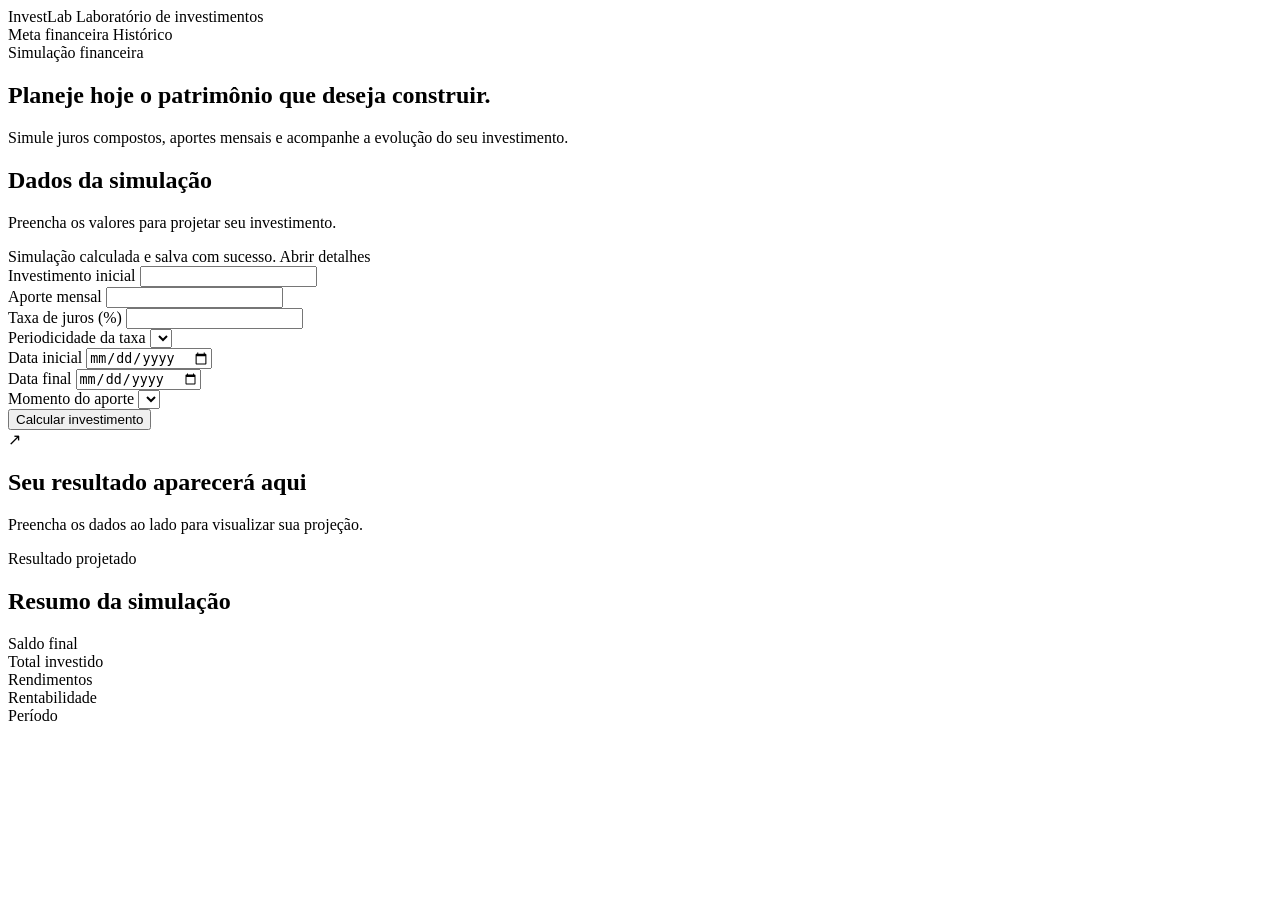
<file: src/main/resources/templates/index.html>
<!DOCTYPE html>
<html lang="pt-BR" xmlns:th="http://www.thymeleaf.org">
<head>
    <meta charset="UTF-8">
    <meta name="viewport" content="width=device-width, initial-scale=1.0">

    <title>InvestLab | Simulador de Investimentos</title>

    <link rel="stylesheet" th:href="@{/css/style.css}">
    <link rel="stylesheet" th:href="@{/css/evolution-table.css}">
    <link rel="stylesheet" th:href="@{/css/investment-chart.css}">
    <link rel="stylesheet" th:href="@{/css/scenario-comparison.css}">
</head>
<body>

<header class="header">
    <div class="container header-navigation">
        <div class="brand-group">
            <a class="brand" th:href="@{/}">InvestLab</a>
            <span class="subtitle">
                Laboratório de investimentos
            </span>
        </div>

        <nav class="main-navigation">
            <a th:href="@{/goal}">Meta financeira</a>
            <a th:href="@{/history}">Histórico</a>
        </nav>
    </div>
</header>

<main class="container main-content">
    <section class="hero">
        <span class="eyebrow">Simulação financeira</span>
        <h1>Planeje hoje o patrimônio que deseja construir.</h1>
        <p>
            Simule juros compostos, aportes mensais e acompanhe
            a evolução do seu investimento.
        </p>
    </section>

    <div class="layout">
        <section class="panel">
            <div class="panel-heading">
                <h2>Dados da simulação</h2>
                <p>Preencha os valores para projetar seu investimento.</p>
            </div>

            <form
                    th:action="@{/simulate}"
                    th:object="${simulationForm}"
                    method="post"
            >
                <div
                        class="alert"
                        th:if="${simulationError}"
                        th:text="${simulationError}"
                ></div>

                <div
                        class="success-alert"
                        th:if="${created == true and savedSimulationId != null}"
                >
                    Simulação calculada e salva com sucesso.

                    <a
                            th:href="@{/history/{id}(
                id=${savedSimulationId}
            )}"
                    >
                        Abrir detalhes
                    </a>
                </div>

                <div class="form-grid">
                    <div class="field">
                        <label for="initialInvestment">
                            Investimento inicial
                        </label>

                        <input
                                id="initialInvestment"
                                type="number"
                                min="0"
                                step="0.01"
                                th:field="*{initialInvestment}"
                        >

                        <span
                                class="field-error"
                                th:errors="*{initialInvestment}"
                        ></span>
                    </div>

                    <div class="field">
                        <label for="monthlyContribution">
                            Aporte mensal
                        </label>

                        <input
                                id="monthlyContribution"
                                type="number"
                                min="0"
                                step="0.01"
                                th:field="*{monthlyContribution}"
                        >

                        <span
                                class="field-error"
                                th:errors="*{monthlyContribution}"
                        ></span>
                    </div>

                    <div class="field">
                        <label for="interestRatePercentage">
                            Taxa de juros (%)
                        </label>

                        <input
                                id="interestRatePercentage"
                                type="number"
                                min="0"
                                step="0.01"
                                th:field="*{interestRatePercentage}"
                        >

                        <span
                                class="field-error"
                                th:errors="*{interestRatePercentage}"
                        ></span>
                    </div>

                    <div class="field">
                        <label for="ratePeriod">
                            Periodicidade da taxa
                        </label>

                        <select id="ratePeriod" th:field="*{ratePeriod}">
                            <option
                                    th:each="period : ${ratePeriods}"
                                    th:value="${period}"
                                    th:text="${
                                        period.name() == 'MONTHLY'
                                            ? 'Mensal'
                                            : period.name() == 'ANNUAL'
                                                ? 'Anual nominal'
                                                : 'Anual efetiva'
                                    }"
                            ></option>
                        </select>
                    </div>

                    <div class="field">
                        <label for="startDate">Data inicial</label>

                        <input
                                id="startDate"
                                type="date"
                                th:field="*{startDate}"
                        >

                        <span
                                class="field-error"
                                th:errors="*{startDate}"
                        ></span>
                    </div>

                    <div class="field">
                        <label for="endDate">Data final</label>

                        <input
                                id="endDate"
                                type="date"
                                th:field="*{endDate}"
                        >

                        <span
                                class="field-error"
                                th:errors="*{endDate}"
                        ></span>
                    </div>

                    <div class="field field-full">
                        <label for="contributionTiming">
                            Momento do aporte
                        </label>

                        <select
                                id="contributionTiming"
                                th:field="*{contributionTiming}"
                        >
                            <option
                                    th:each="timing : ${contributionTimings}"
                                    th:value="${timing}"
                                    th:text="${timing.name() == 'BEGINNING_OF_PERIOD'
                                        ? 'Início do mês'
                                        : 'Final do mês'}"
                            ></option>
                        </select>
                    </div>
                </div>

                <button class="button" type="submit">
                    Calcular investimento
                </button>
            </form>
        </section>

        <section class="panel result-panel">
            <div th:if="${result == null}" class="empty-state">
                <span class="empty-icon">↗</span>
                <h2>Seu resultado aparecerá aqui</h2>
                <p>
                    Preencha os dados ao lado para visualizar sua projeção.
                </p>
            </div>

            <div th:if="${result != null}">
                <div class="panel-heading">
                    <span class="eyebrow">Resultado projetado</span>
                    <h2>Resumo da simulação</h2>
                </div>

                <div class="main-result">
                    <span>Saldo final</span>

                    <strong
                            th:text="${#numbers.formatCurrency(result.finalBalance())}"
                    ></strong>
                </div>

                <div class="result-grid">
                    <article class="result-card">
                        <span>Total investido</span>
                        <strong
                                th:text="${#numbers.formatCurrency(result.totalInvested())}"
                        ></strong>
                    </article>

                    <article class="result-card">
                        <span>Rendimentos</span>
                        <strong
                                th:text="${#numbers.formatCurrency(result.totalInterest())}"
                        ></strong>
                    </article>

                    <article class="result-card">
                        <span>Rentabilidade</span>
                        <strong
                                th:text="${result.profitabilityPercentage() + '%'}"
                        ></strong>
                    </article>

                    <article class="result-card">
                        <span>Período</span>
                        <strong
                                th:text="|${result.numberOfMonths()} ${result.numberOfMonths() == 1 ? 'mês' : 'meses'}|"
                        ></strong>
                    </article>
                </div>
            </div>
        </section>
    </div>

    <div th:if="${result != null}">
        <div th:if="${comparison != null}">
            <div
                    th:replace="~{fragments/scenario-comparison
                    :: scenarioComparison(${comparison})}"
            ></div>
        </div>

        <div
                th:replace="~{fragments/investment-chart
                :: investmentChart(${result})}"
        ></div>

        <div
                th:replace="~{fragments/evolution-table
                :: evolutionTable(${result})}"
        ></div>
    </div>

</main>

<script th:src="@{/js/investment-chart.js}"></script>
</body>
</html>
</file>
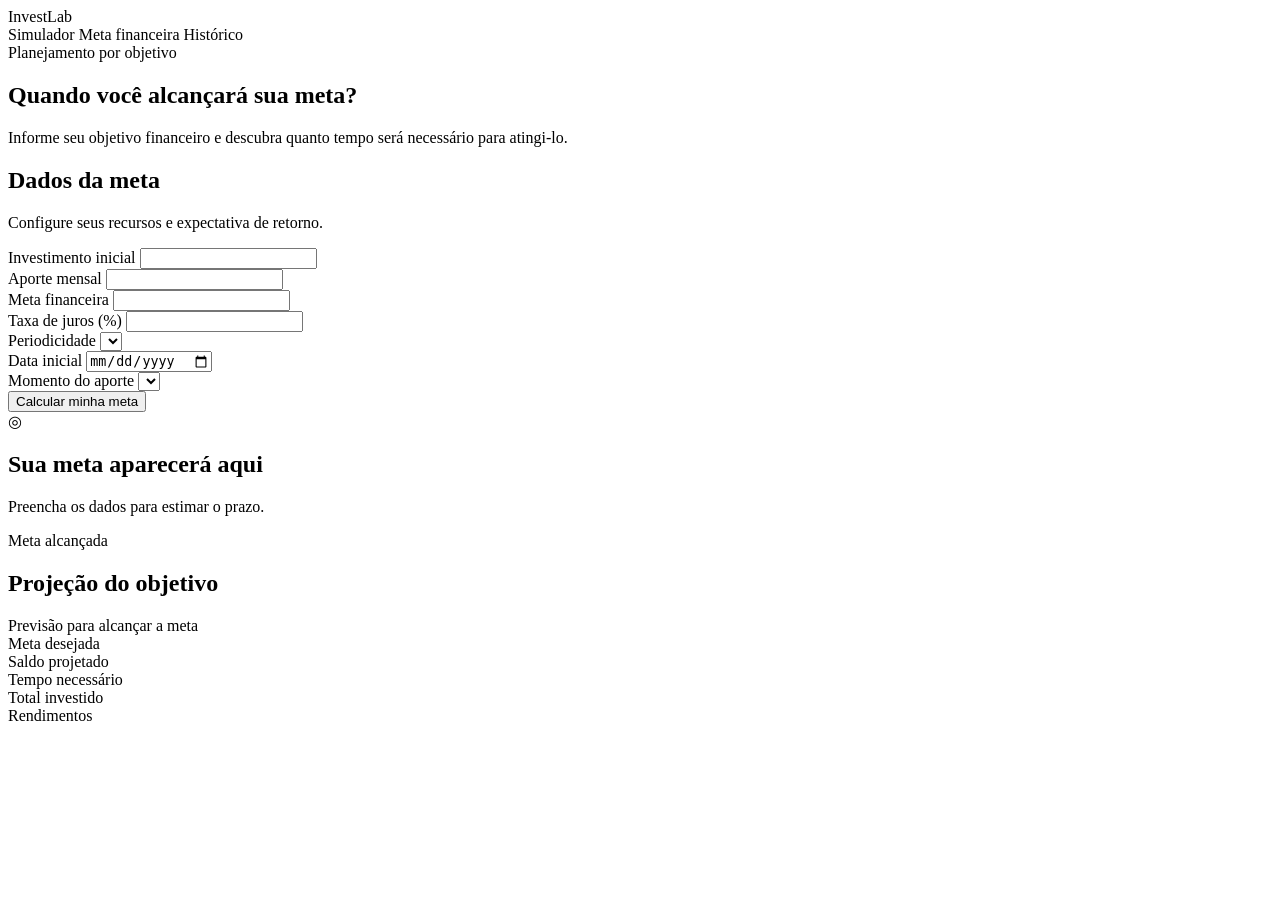
<file: src/main/resources/templates/goal.html>
<!DOCTYPE html>
<html lang="pt-BR" xmlns:th="http://www.thymeleaf.org">
<head>
    <meta charset="UTF-8">
    <meta
            name="viewport"
            content="width=device-width, initial-scale=1.0"
    >

    <title>Meta financeira | InvestLab</title>

    <link rel="stylesheet" th:href="@{/css/style.css}">
    <link rel="stylesheet" th:href="@{/css/goal.css}">
    <link
            rel="stylesheet"
            th:href="@{/css/investment-chart.css}"
    >
    <link
            rel="stylesheet"
            th:href="@{/css/evolution-table.css}"
    >
</head>
<body>

<header class="header">
    <div class="container goal-navigation">
        <a class="brand" th:href="@{/}">InvestLab</a>

        <nav class="goal-links">
            <a th:href="@{/}">Simulador</a>
            <a class="active" th:href="@{/goal}">
                Meta financeira
            </a>
            <a th:href="@{/history}">Histórico</a>
        </nav>
    </div>
</header>

<main class="container goal-content">
    <section class="goal-hero">
        <span class="eyebrow">Planejamento por objetivo</span>

        <h1>Quando você alcançará sua meta?</h1>

        <p>
            Informe seu objetivo financeiro e descubra quanto
            tempo será necessário para atingi-lo.
        </p>
    </section>

    <div class="goal-layout">
        <section class="panel">
            <div class="panel-heading">
                <h2>Dados da meta</h2>
                <p>
                    Configure seus recursos e expectativa de retorno.
                </p>
            </div>

            <form
                    th:action="@{/goal/calculate}"
                    th:object="${goalSimulationForm}"
                    method="post"
            >
                <div
                        class="alert"
                        th:if="${goalError}"
                        th:text="${goalError}"
                ></div>

                <div class="form-grid">
                    <div class="field">
                        <label for="initialInvestment">
                            Investimento inicial
                        </label>

                        <input
                                id="initialInvestment"
                                type="number"
                                min="0"
                                step="0.01"
                                th:field="*{initialInvestment}"
                        >

                        <span
                                class="field-error"
                                th:errors="*{initialInvestment}"
                        ></span>
                    </div>

                    <div class="field">
                        <label for="monthlyContribution">
                            Aporte mensal
                        </label>

                        <input
                                id="monthlyContribution"
                                type="number"
                                min="0"
                                step="0.01"
                                th:field="*{monthlyContribution}"
                        >

                        <span
                                class="field-error"
                                th:errors="*{monthlyContribution}"
                        ></span>
                    </div>

                    <div class="field field-full">
                        <label for="targetAmount">
                            Meta financeira
                        </label>

                        <input
                                id="targetAmount"
                                type="number"
                                min="0.01"
                                step="0.01"
                                th:field="*{targetAmount}"
                        >

                        <span
                                class="field-error"
                                th:errors="*{targetAmount}"
                        ></span>
                    </div>

                    <div class="field">
                        <label for="interestRatePercentage">
                            Taxa de juros (%)
                        </label>

                        <input
                                id="interestRatePercentage"
                                type="number"
                                min="0"
                                step="0.01"
                                th:field="*{interestRatePercentage}"
                        >
                    </div>

                    <div class="field">
                        <label for="ratePeriod">
                            Periodicidade
                        </label>

                        <select
                                id="ratePeriod"
                                th:field="*{ratePeriod}"
                        >
                            <option
                                    th:each="period : ${ratePeriods}"
                                    th:value="${period}"
                                    th:text="${
                                        period.name() == 'MONTHLY'
                                            ? 'Mensal'
                                            : period.name() == 'ANNUAL'
                                                ? 'Anual nominal'
                                                : 'Anual efetiva'
                                    }"
                            ></option>
                        </select>
                    </div>

                    <div class="field">
                        <label for="startDate">
                            Data inicial
                        </label>

                        <input
                                id="startDate"
                                type="date"
                                th:field="*{startDate}"
                        >
                    </div>

                    <div class="field">
                        <label for="contributionTiming">
                            Momento do aporte
                        </label>

                        <select
                                id="contributionTiming"
                                th:field="*{contributionTiming}"
                        >
                            <option
                                    th:each="timing : ${contributionTimings}"
                                    th:value="${timing}"
                                    th:text="${timing.name()
                                        == 'BEGINNING_OF_PERIOD'
                                            ? 'Início do mês'
                                            : 'Final do mês'}"
                            ></option>
                        </select>
                    </div>
                </div>

                <button class="button" type="submit">
                    Calcular minha meta
                </button>
            </form>
        </section>

        <section class="panel goal-result-panel">
            <div
                    class="empty-state"
                    th:if="${goalResult == null}"
            >
                <span class="empty-icon">◎</span>
                <h2>Sua meta aparecerá aqui</h2>
                <p>
                    Preencha os dados para estimar o prazo.
                </p>
            </div>

            <div th:if="${goalResult != null}">
                <span class="eyebrow">Meta alcançada</span>
                <h2>Projeção do objetivo</h2>

                <div class="goal-main-result">
                    <span>Previsão para alcançar a meta</span>

                    <strong
                            th:text="${#temporals.format(
                                goalResult.targetDate(),
                                'MMMM/yyyy'
                            )}"
                    ></strong>
                </div>

                <div class="goal-result-grid">
                    <div>
                        <span>Meta desejada</span>
                        <strong
                                th:text="${#numbers.formatCurrency(
                                    goalResult.targetAmount()
                                )}"
                        ></strong>
                    </div>

                    <div>
                        <span>Saldo projetado</span>
                        <strong
                                th:text="${#numbers.formatCurrency(
                                    goalResult.finalBalance()
                                )}"
                        ></strong>
                    </div>

                    <div>
                        <span>Tempo necessário</span>
                        <strong
                                th:text="|${goalResult.numberOfMonths()}
                                    ${goalResult.numberOfMonths() == 1
                                        ? 'mês'
                                        : 'meses'}|"
                        ></strong>
                    </div>

                    <div>
                        <span>Total investido</span>
                        <strong
                                th:text="${#numbers.formatCurrency(
                                    goalResult.totalInvested()
                                )}"
                        ></strong>
                    </div>

                    <div>
                        <span>Rendimentos</span>
                        <strong
                                th:text="${#numbers.formatCurrency(
                                    goalResult.totalInterest()
                                )}"
                        ></strong>
                    </div>
                </div>
            </div>
        </section>
    </div>

    <div th:if="${goalResult != null}">
        <div
                th:replace="~{fragments/investment-chart
                    :: investmentChart(${result})}"
        ></div>

        <div
                th:replace="~{fragments/evolution-table
                    :: evolutionTable(${result})}"
        ></div>
    </div>
</main>

<script th:src="@{/js/investment-chart.js}"></script>
</body>
</html>
</file>
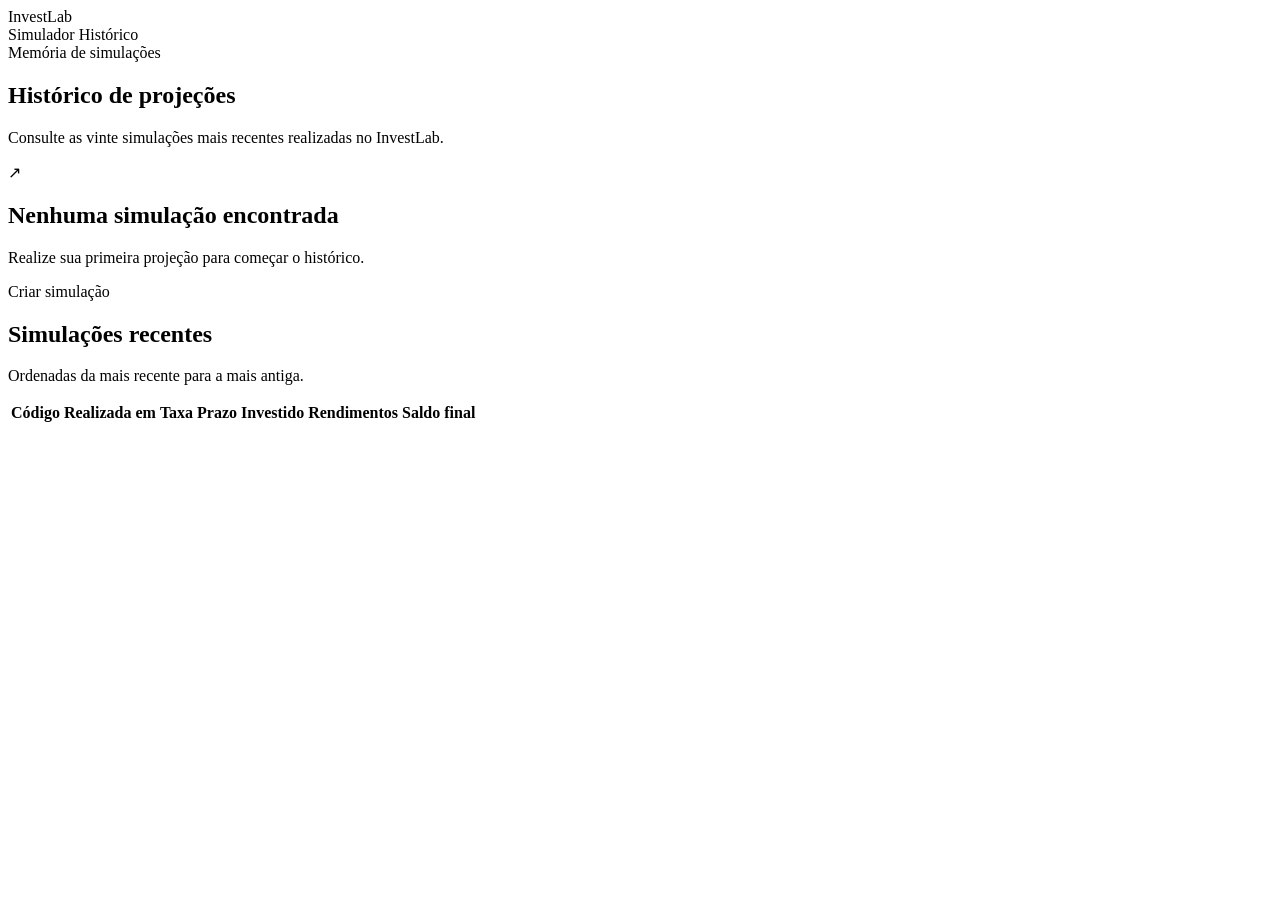
<file: src/main/resources/templates/history.html>
<!DOCTYPE html>
<html lang="pt-BR" xmlns:th="http://www.thymeleaf.org">
<head>
    <meta charset="UTF-8">
    <meta
            name="viewport"
            content="width=device-width, initial-scale=1.0"
    >

    <title>Histórico | InvestLab</title>

    <link rel="stylesheet" th:href="@{/css/style.css}">
    <link rel="stylesheet" th:href="@{/css/history.css}">
</head>
<body>

<header class="header">
    <div class="container header-content">
        <a class="brand" th:href="@{/}">InvestLab</a>

        <nav class="navigation">
            <a th:href="@{/}">Simulador</a>
            <a class="active" th:href="@{/history}">Histórico</a>
        </nav>
    </div>
</header>

<main class="container history-content">
    <section class="history-hero">
        <span class="eyebrow">Memória de simulações</span>
        <h1>Histórico de projeções</h1>

        <p>
            Consulte as vinte simulações mais recentes realizadas
            no InvestLab.
        </p>
    </section>

    <section
            class="empty-history"
            th:if="${#lists.isEmpty(simulations)}"
    >
        <span>↗</span>
        <h2>Nenhuma simulação encontrada</h2>
        <p>
            Realize sua primeira projeção para começar o histórico.
        </p>

        <a class="history-button" th:href="@{/}">
            Criar simulação
        </a>
    </section>

    <section
            class="history-panel"
            th:unless="${#lists.isEmpty(simulations)}"
    >
        <div class="history-panel-heading">
            <div>
                <h2>Simulações recentes</h2>

                <p>
                    Ordenadas da mais recente para a mais antiga.
                </p>
            </div>

            <span
                    class="history-count"
                    th:text="|${#lists.size(simulations)} registros|"
            ></span>
        </div>

        <div class="history-table-container">
            <table class="history-table">
                <thead>
                <tr>
                    <th>Código</th>
                    <th>Realizada em</th>
                    <th>Taxa</th>
                    <th>Prazo</th>
                    <th>Investido</th>
                    <th>Rendimentos</th>
                    <th>Saldo final</th>
                </tr>
                </thead>

                <tbody>
                <tr th:each="simulation : ${simulations}">
                    <td>
                        <a
                                class="history-id"
                                th:href="@{/history/{id}(id=${simulation.id()})}"
                                th:text="|#${simulation.id()}|"
                        ></a>
                    </td>

                    <td
                            th:text="${#temporals.format(
                                simulation.createdAt(),
                                'dd/MM/yyyy HH:mm'
                            )}"
                    ></td>

                    <td>
                        <strong
                                th:text="|${#numbers.formatDecimal(
                                    simulation.interestRatePercentage(),
                                    1,
                                    2
                                )}%|"
                        ></strong>

                        <span
                                class="rate-type"
                                th:text="${
                                    simulation.ratePeriod().name()
                                        == 'MONTHLY'
                                        ? 'Mensal'
                                        : simulation.ratePeriod().name()
                                            == 'ANNUAL'
                                            ? 'Anual nominal'
                                            : 'Anual efetiva'
                                }"
                        ></span>
                    </td>

                    <td
                            th:text="|${simulation.numberOfMonths()}
                                ${simulation.numberOfMonths() == 1
                                    ? 'mês'
                                    : 'meses'}|"
                    ></td>

                    <td
                            th:text="${#numbers.formatCurrency(
                                simulation.totalInvested()
                            )}"
                    ></td>

                    <td class="history-positive"
                        th:text="${#numbers.formatCurrency(
                            simulation.totalInterest()
                        )}"
                    ></td>

                    <td class="history-balance"
                        th:text="${#numbers.formatCurrency(
                            simulation.finalBalance()
                        )}"
                    ></td>
                </tr>
                </tbody>
            </table>
        </div>
    </section>
</main>

</body>
</html>
</file>
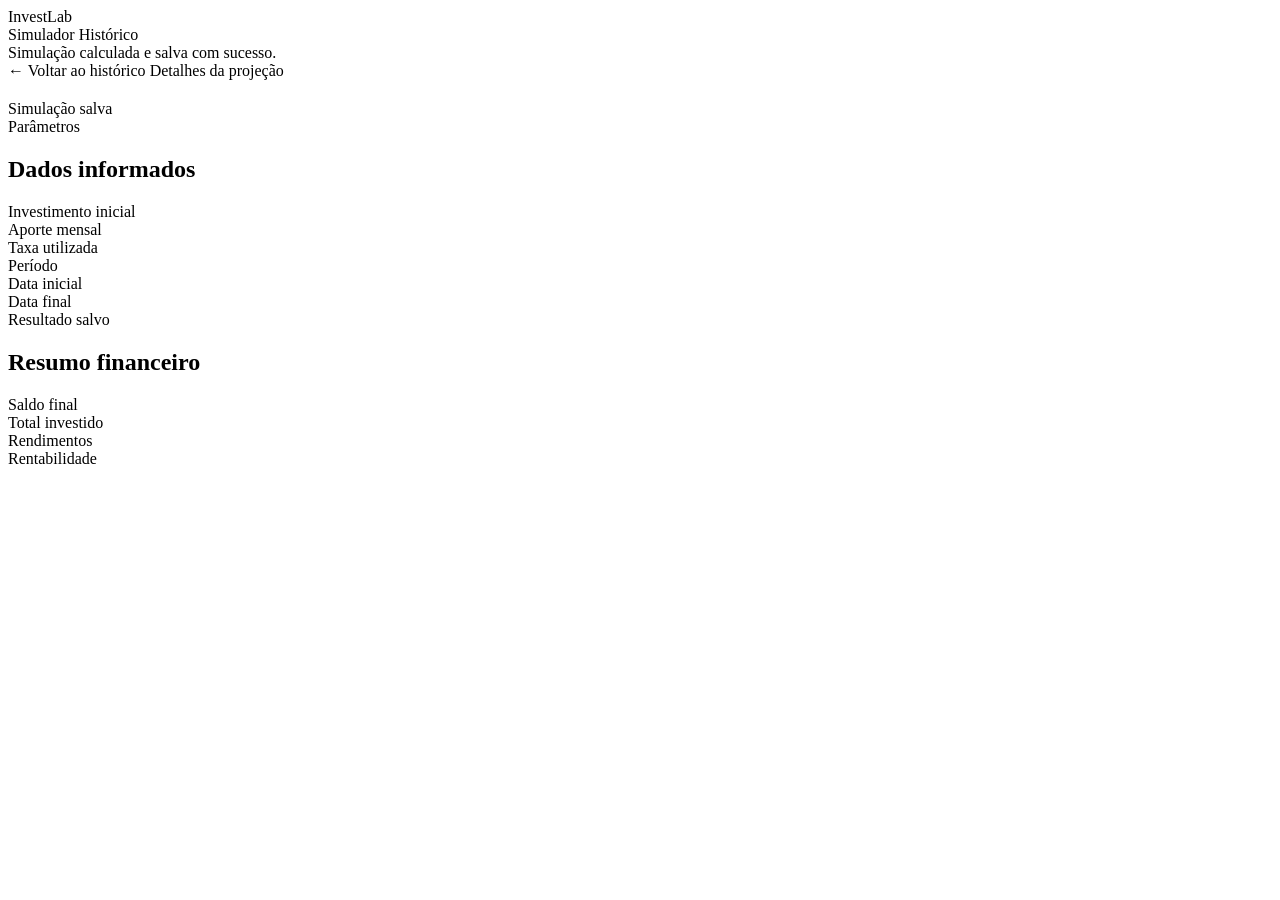
<file: src/main/resources/templates/simulation-details.html>
<!DOCTYPE html>
<html lang="pt-BR" xmlns:th="http://www.thymeleaf.org">
<head>
    <meta charset="UTF-8">
    <meta
            name="viewport"
            content="width=device-width, initial-scale=1.0"
    >

    <title
            th:text="|Simulação #${details.history().id()} - InvestLab|"
    ></title>

    <link rel="stylesheet" th:href="@{/css/style.css}">
    <link
            rel="stylesheet"
            th:href="@{/css/investment-chart.css}"
    >
    <link
            rel="stylesheet"
            th:href="@{/css/evolution-table.css}"
    >
    <link
            rel="stylesheet"
            th:href="@{/css/simulation-details.css}"
    >
    <link
            rel="stylesheet"
            th:href="@{/css/scenario-comparison.css}"
    >

</head>
<body>

<header class="header">
    <div class="container details-navigation">
        <a class="brand" th:href="@{/}">InvestLab</a>

        <nav class="details-links">
            <a th:href="@{/}">Simulador</a>
            <a th:href="@{/history}">Histórico</a>
        </nav>
    </div>
</header>

<main class="container details-content">

    <div
            class="details-success"
            th:if="${created}"
    >
        Simulação calculada e salva com sucesso.
    </div>

    <section class="details-hero">
        <div>
            <a class="back-link" th:href="@{/history}">
                ← Voltar ao histórico
            </a>

            <span class="eyebrow">Detalhes da projeção</span>

            <h1 th:text="|Simulação #${details.history().id()}|"></h1>

            <p
                    th:text="|Realizada em ${#temporals.format(
                        details.history().createdAt(),
                        'dd/MM/yyyy HH:mm'
                    )}|"
            ></p>
        </div>

        <div class="saved-badge">Simulação salva</div>
    </section>

    <section class="details-grid">
        <article class="details-panel">
            <span class="eyebrow">Parâmetros</span>
            <h2>Dados informados</h2>

            <div class="parameter-grid">
                <div>
                    <span>Investimento inicial</span>
                    <strong
                            th:text="${#numbers.formatCurrency(
                                details.history().initialInvestment()
                            )}"
                    ></strong>
                </div>

                <div>
                    <span>Aporte mensal</span>
                    <strong
                            th:text="${#numbers.formatCurrency(
                                details.history().monthlyContribution()
                            )}"
                    ></strong>
                </div>

                <div>
                    <span>Taxa utilizada</span>
                    <strong
                            th:text="|${#numbers.formatDecimal(
                                details.history()
                                    .interestRatePercentage(),
                                1,
                                2
                            )}%|"
                    ></strong>
                </div>

                <div>
                    <span>Período</span>
                    <strong
                            th:text="|${details.history().numberOfMonths()}
                                ${details.history().numberOfMonths() == 1
                                    ? 'mês'
                                    : 'meses'}|"
                    ></strong>
                </div>

                <div>
                    <span>Data inicial</span>
                    <strong
                            th:text="${#temporals.format(
                                details.history().startDate(),
                                'dd/MM/yyyy'
                            )}"
                    ></strong>
                </div>

                <div>
                    <span>Data final</span>
                    <strong
                            th:text="${#temporals.format(
                                details.history().endDate(),
                                'dd/MM/yyyy'
                            )}"
                    ></strong>
                </div>
            </div>
        </article>

        <article class="details-panel result-details">
            <span class="eyebrow">Resultado salvo</span>
            <h2>Resumo financeiro</h2>

            <div class="details-main-result">
                <span>Saldo final</span>

                <strong
                        th:text="${#numbers.formatCurrency(
                            details.history().finalBalance()
                        )}"
                ></strong>
            </div>

            <div class="details-result-grid">
                <div>
                    <span>Total investido</span>
                    <strong
                            th:text="${#numbers.formatCurrency(
                                details.history().totalInvested()
                            )}"
                    ></strong>
                </div>

                <div>
                    <span>Rendimentos</span>
                    <strong
                            th:text="${#numbers.formatCurrency(
                                details.history().totalInterest()
                            )}"
                    ></strong>
                </div>

                <div>
                    <span>Rentabilidade</span>
                    <strong
                            th:text="|${details.history()
                                .profitabilityPercentage()}%|"
                    ></strong>
                </div>
            </div>
        </article>
    </section>

    <div th:if="${comparison != null}">
        <div
                th:replace="~{fragments/scenario-comparison
                :: scenarioComparison(${comparison})}"
        ></div>
    </div>

    <div
            th:replace="~{fragments/investment-chart
                :: investmentChart(${result})}"
    ></div>

    <div
            th:replace="~{fragments/evolution-table
                :: evolutionTable(${result})}"
    ></div>
</main>

<script th:src="@{/js/investment-chart.js}"></script>
</body>
</html>
</file>
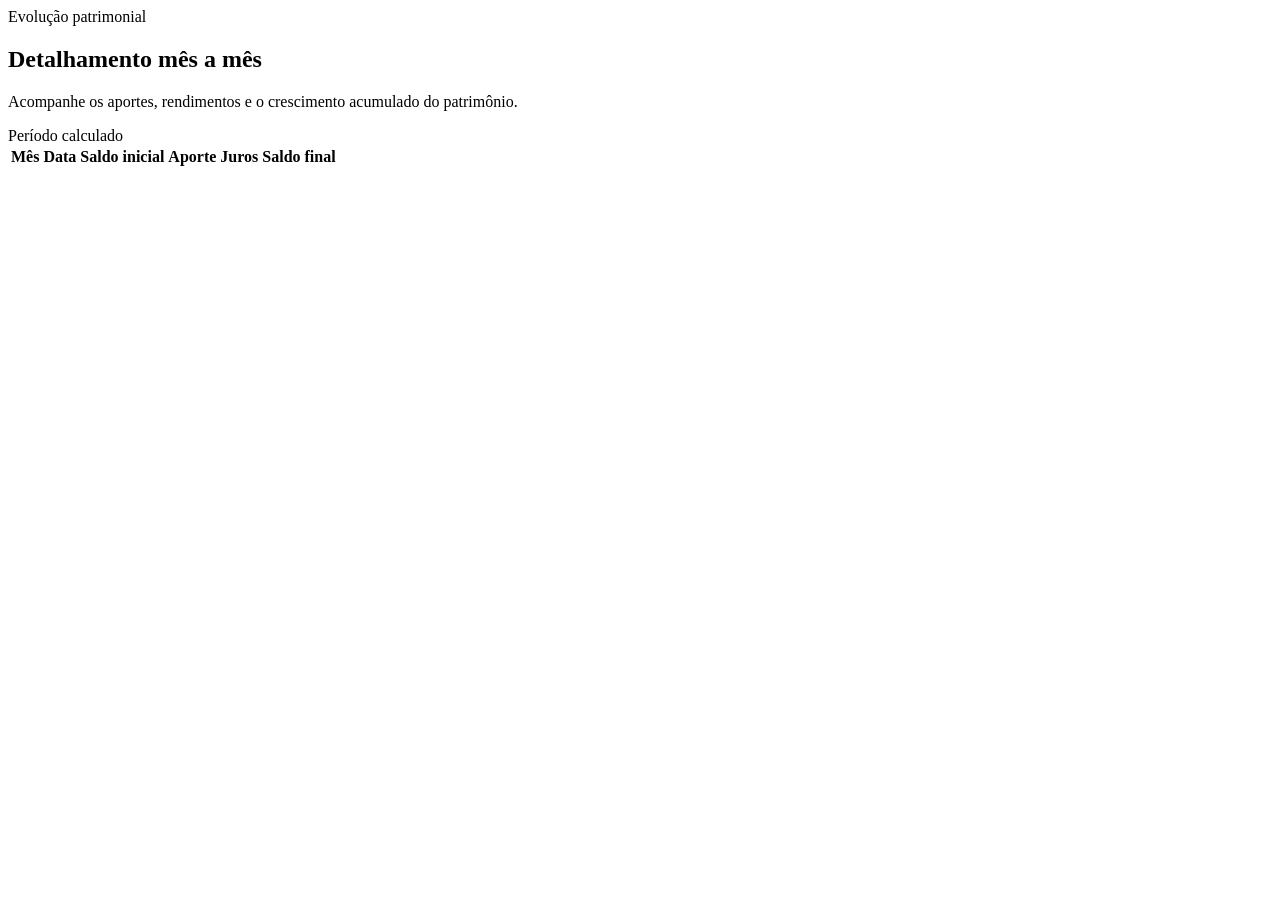
<file: src/main/resources/templates/fragments/evolution-table.html>
<!DOCTYPE html>
<html lang="pt-BR" xmlns:th="http://www.thymeleaf.org">

<section
        th:fragment="evolutionTable(result)"
        class="evolution-section"
>
    <div class="evolution-heading">
        <div>
            <span class="eyebrow">Evolução patrimonial</span>
            <h2>Detalhamento mês a mês</h2>
            <p>
                Acompanhe os aportes, rendimentos e o crescimento
                acumulado do patrimônio.
            </p>
        </div>

        <div class="evolution-summary">
            <span>Período calculado</span>
            <strong
                    th:text="|${result.numberOfMonths()} ${result.numberOfMonths() == 1 ? 'mês' : 'meses'}|"
            ></strong>
        </div>
    </div>

    <div class="table-container">
        <table class="evolution-table">
            <thead>
            <tr>
                <th>Mês</th>
                <th>Data</th>
                <th>Saldo inicial</th>
                <th>Aporte</th>
                <th>Juros</th>
                <th>Saldo final</th>
            </tr>
            </thead>

            <tbody>
            <tr th:each="month : ${result.monthlyEvolution()}">
                <td>
                    <span
                            class="month-number"
                            th:text="${month.monthNumber()}"
                    ></span>
                </td>

                <td
                        th:text="${#temporals.format(
                            month.referenceDate(),
                            'dd/MM/yyyy'
                        )}"
                ></td>

                <td
                        th:text="${#numbers.formatCurrency(
                            month.openingBalance()
                        )}"
                ></td>

                <td
                        th:text="${#numbers.formatCurrency(
                            month.contribution()
                        )}"
                ></td>

                <td class="positive-value"
                    th:text="${#numbers.formatCurrency(
                        month.interestEarned()
                    )}"
                ></td>

                <td class="closing-balance"
                    th:text="${#numbers.formatCurrency(
                        month.closingBalance()
                    )}"
                ></td>
            </tr>
            </tbody>
        </table>
    </div>
</section>

</html>
</file>
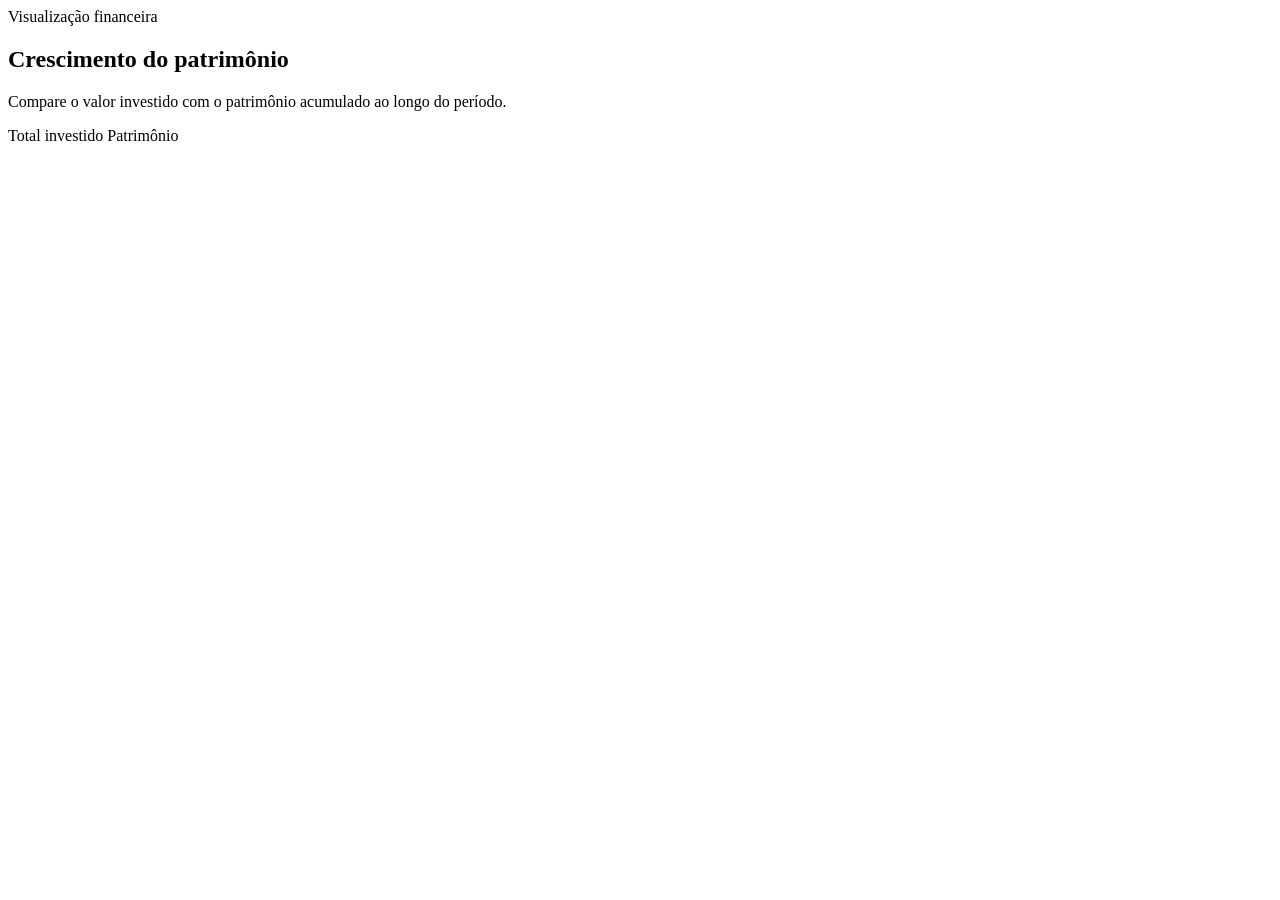
<file: src/main/resources/templates/fragments/investment-chart.html>
<!DOCTYPE html>
<html lang="pt-BR" xmlns:th="http://www.thymeleaf.org">

<section
        th:fragment="investmentChart(result)"
        class="chart-section"
>
    <div class="chart-heading">
        <div>
            <span class="eyebrow">Visualização financeira</span>
            <h2>Crescimento do patrimônio</h2>
            <p>
                Compare o valor investido com o patrimônio acumulado
                ao longo do período.
            </p>
        </div>

        <div class="chart-legend">
            <span class="legend-item">
                <span class="legend-dot invested-dot"></span>
                Total investido
            </span>

            <span class="legend-item">
                <span class="legend-dot balance-dot"></span>
                Patrimônio
            </span>
        </div>
    </div>

    <div class="chart-wrapper">
        <canvas
                id="investmentChart"
                aria-label="Gráfico da evolução do investimento"
                role="img"
        ></canvas>

        <div id="chartTooltip" class="chart-tooltip" hidden>
            <strong id="tooltipDate"></strong>

            <span>
                Investido:
                <b id="tooltipInvested"></b>
            </span>

            <span>
                Patrimônio:
                <b id="tooltipBalance"></b>
            </span>
        </div>
    </div>

    <div id="investmentChartData" hidden>
    <span
            th:with="firstMonth=${result.monthlyEvolution().get(0)}"
            th:data-date="${#temporals.format(
                firstMonth.referenceDate().minusMonths(1),
                'MM/yyyy'
            )}"
            th:data-invested="${firstMonth.openingBalance()}"
            th:data-balance="${firstMonth.openingBalance()}"
    ></span>

        <span
                th:each="month : ${result.monthlyEvolution()}"
                th:data-date="${#temporals.format(
                month.referenceDate(),
                'MM/yyyy'
            )}"
                th:data-invested="${month.totalInvested()}"
                th:data-balance="${month.closingBalance()}"
        ></span>
    </div>
</section>

</html>
</file>
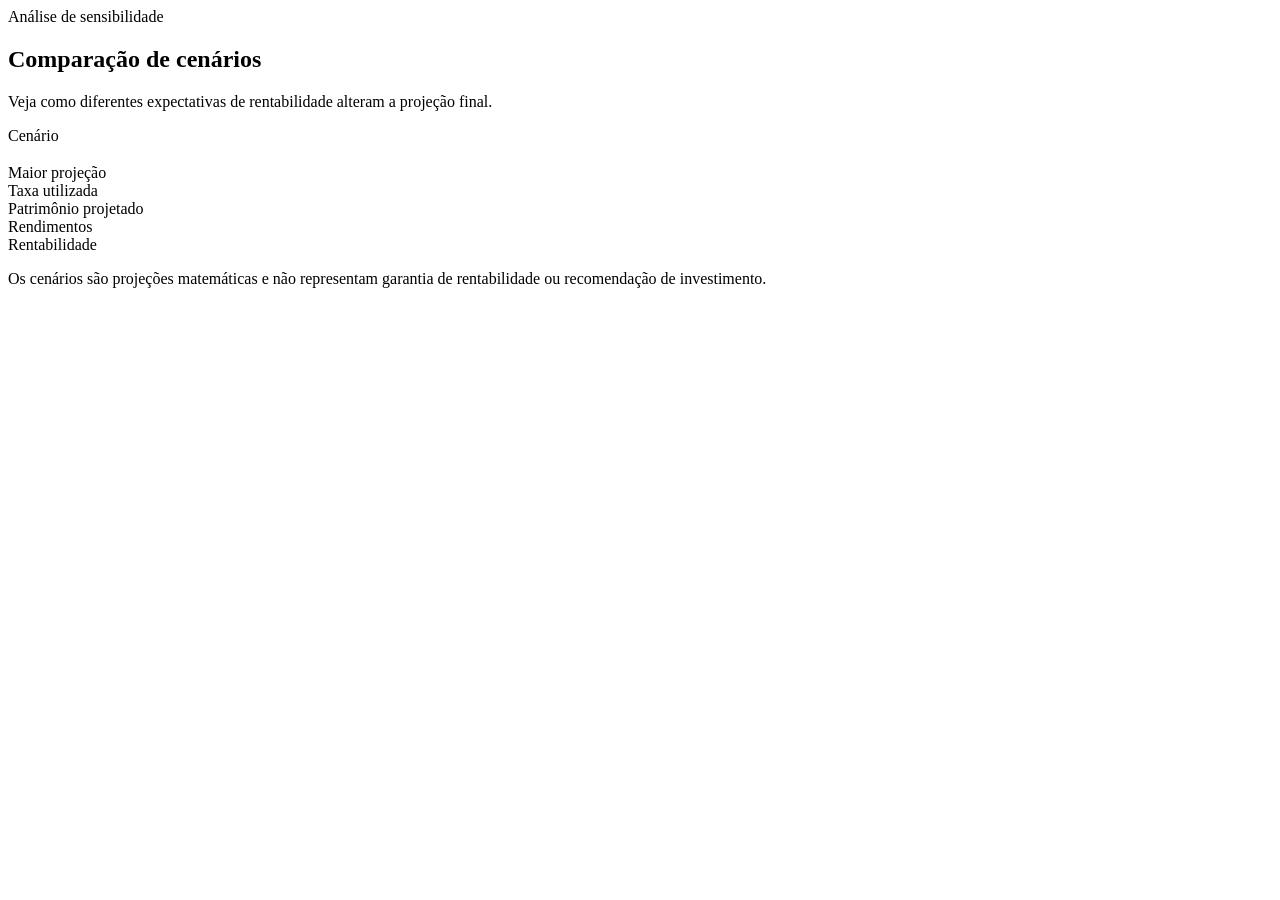
<file: src/main/resources/templates/fragments/scenario-comparison.html>
<!DOCTYPE html>
<html lang="pt-BR" xmlns:th="http://www.thymeleaf.org">

<section
        th:fragment="scenarioComparison(comparison)"
        class="comparison-section"
>
    <div class="comparison-heading">
        <div>
            <span class="eyebrow">Análise de sensibilidade</span>
            <h2>Comparação de cenários</h2>
            <p>
                Veja como diferentes expectativas de rentabilidade
                alteram a projeção final.
            </p>
        </div>
    </div>

    <div class="scenario-grid">
        <article
                th:each="scenario : ${comparison.scenarios()}"
                class="scenario-card"
                th:classappend="${scenario.name() == comparison.bestScenario().name()}
                    ? ' best-scenario'
                    : ''"
        >
            <div class="scenario-card-header">
                <div>
                    <span class="scenario-label">Cenário</span>
                    <h3 th:text="${scenario.name()}"></h3>
                </div>

                <span
                        th:if="${scenario.name() == comparison.bestScenario().name()}"
                        class="best-badge"
                >
                    Maior projeção
                </span>
            </div>

            <div class="scenario-rate">
                <span>Taxa utilizada</span>

                <strong
                        th:text="|${#numbers.formatDecimal(
                            scenario.interestRatePercentage(),
                            1,
                            2
                        )}%|"
                ></strong>
            </div>

            <div class="scenario-balance">
                <span>Patrimônio projetado</span>

                <strong
                        th:text="${#numbers.formatCurrency(
                            scenario.simulationResult().finalBalance()
                        )}"
                ></strong>
            </div>

            <div class="scenario-details">
                <div>
                    <span>Rendimentos</span>

                    <strong
                            th:text="${#numbers.formatCurrency(
                                scenario.simulationResult().totalInterest()
                            )}"
                    ></strong>
                </div>

                <div>
                    <span>Rentabilidade</span>

                    <strong
                            th:text="|${scenario.simulationResult()
                                .profitabilityPercentage()}%|"
                    ></strong>
                </div>
            </div>
        </article>
    </div>

    <p class="comparison-disclaimer">
        Os cenários são projeções matemáticas e não representam
        garantia de rentabilidade ou recomendação de investimento.
    </p>
</section>

</html>
</file>
